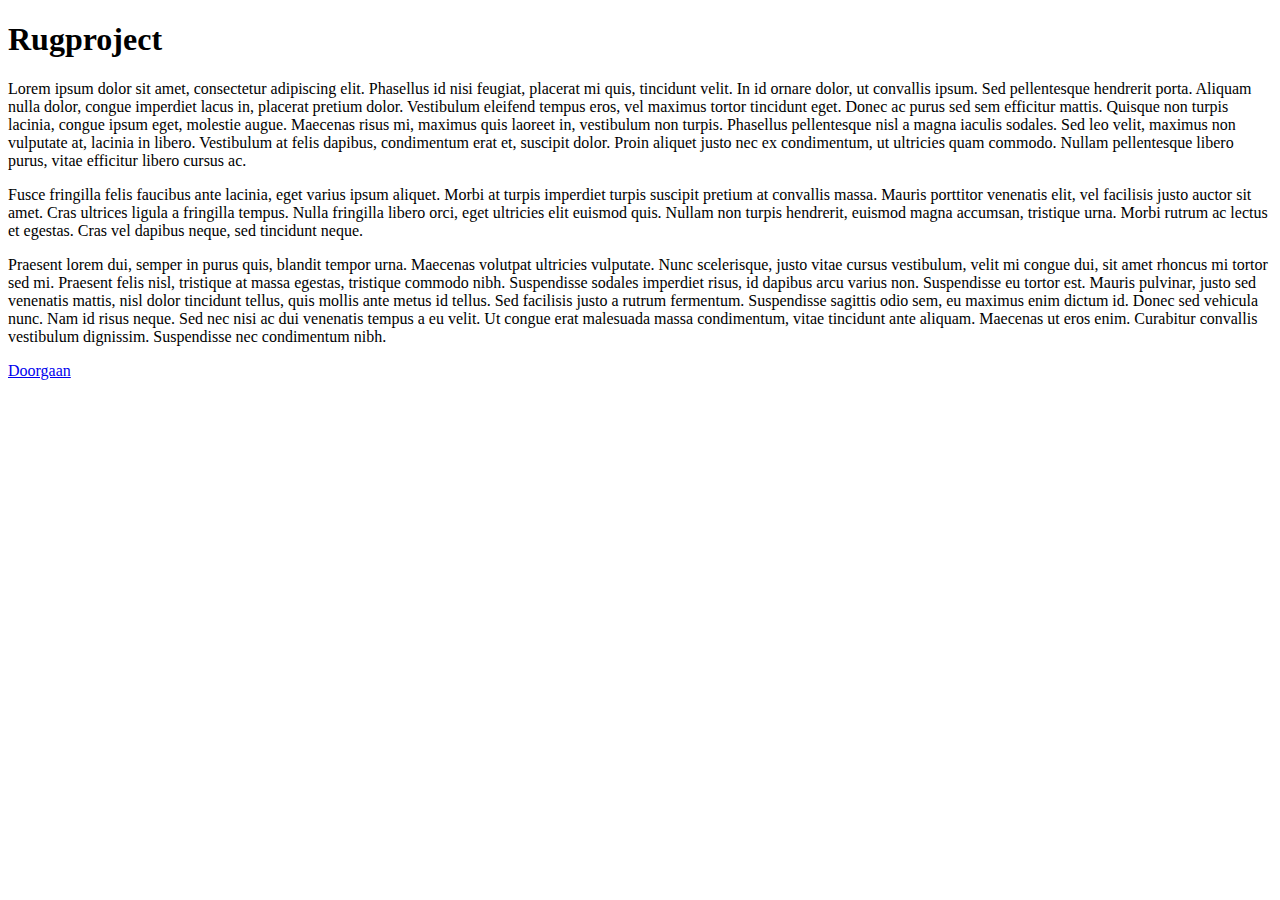
<file: index.html>
<!doctype html>
<html lang="en">
  <head>
    <!-- Required meta tags -->
    <meta charset="utf-8">
    <meta name="viewport" content="width=device-width, initial-scale=1">
    <script src="main.js"></script>
    <!-- Bootstrap CSS -->
    <link href="https://cdn.jsdelivr.net/npm/bootstrap@5.0.2/dist/css/bootstrap.min.css" rel="stylesheet" integrity="sha384-EVSTQN3/azprG1Anm3QDgpJLIm9Nao0Yz1ztcQTwFspd3yD65VohhpuuCOmLASjC" crossorigin="anonymous">

    <title>RugProject</title>
  </head>
  <body>
    <div class="container">
      <h1 class="pb-2 mt-4 mb-2 border-bottom">Rugproject</h1>
      <p>Lorem ipsum dolor sit amet, consectetur adipiscing elit. Phasellus id nisi feugiat, placerat mi quis, tincidunt velit. In id ornare dolor, ut convallis ipsum. Sed pellentesque hendrerit porta. Aliquam nulla dolor, congue imperdiet lacus in, placerat pretium dolor. Vestibulum eleifend tempus eros, vel maximus tortor tincidunt eget. Donec ac purus sed sem efficitur mattis. Quisque non turpis lacinia, congue ipsum eget, molestie augue. Maecenas risus mi, maximus quis laoreet in, vestibulum non turpis. Phasellus pellentesque nisl a magna iaculis sodales. Sed leo velit, maximus non vulputate at, lacinia in libero. Vestibulum at felis dapibus, condimentum erat et, suscipit dolor. Proin aliquet justo nec ex condimentum, ut ultricies quam commodo. Nullam pellentesque libero purus, vitae efficitur libero cursus ac.</p>

      <p>Fusce fringilla felis faucibus ante lacinia, eget varius ipsum aliquet. Morbi at turpis imperdiet turpis suscipit pretium at convallis massa. Mauris porttitor venenatis elit, vel facilisis justo auctor sit amet. Cras ultrices ligula a fringilla tempus. Nulla fringilla libero orci, eget ultricies elit euismod quis. Nullam non turpis hendrerit, euismod magna accumsan, tristique urna. Morbi rutrum ac lectus et egestas. Cras vel dapibus neque, sed tincidunt neque.</p>

      <p>Praesent lorem dui, semper in purus quis, blandit tempor urna. Maecenas volutpat ultricies vulputate. Nunc scelerisque, justo vitae cursus vestibulum, velit mi congue dui, sit amet rhoncus mi tortor sed mi. Praesent felis nisl, tristique at massa egestas, tristique commodo nibh. Suspendisse sodales imperdiet risus, id dapibus arcu varius non. Suspendisse eu tortor est. Mauris pulvinar, justo sed venenatis mattis, nisl dolor tincidunt tellus, quis mollis ante metus id tellus. Sed facilisis justo a rutrum fermentum. Suspendisse sagittis odio sem, eu maximus enim dictum id. Donec sed vehicula nunc. Nam id risus neque. Sed nec nisi ac dui venenatis tempus a eu velit. Ut congue erat malesuada massa condimentum, vitae tincidunt ante aliquam. Maecenas ut eros enim. Curabitur convallis vestibulum dignissim. Suspendisse nec condimentum nibh.</p>

      <a href="init.html" class="btn btn-primary">Doorgaan</a>
    </div>
    <script src="https://cdn.jsdelivr.net/npm/bootstrap@5.0.2/dist/js/bootstrap.bundle.min.js" integrity="sha384-MrcW6ZMFYlzcLA8Nl+NtUVF0sA7MsXsP1UyJoMp4YLEuNSfAP+JcXn/tWtIaxVXM" crossorigin="anonymous"></script>
  </body>
</html>
</file>
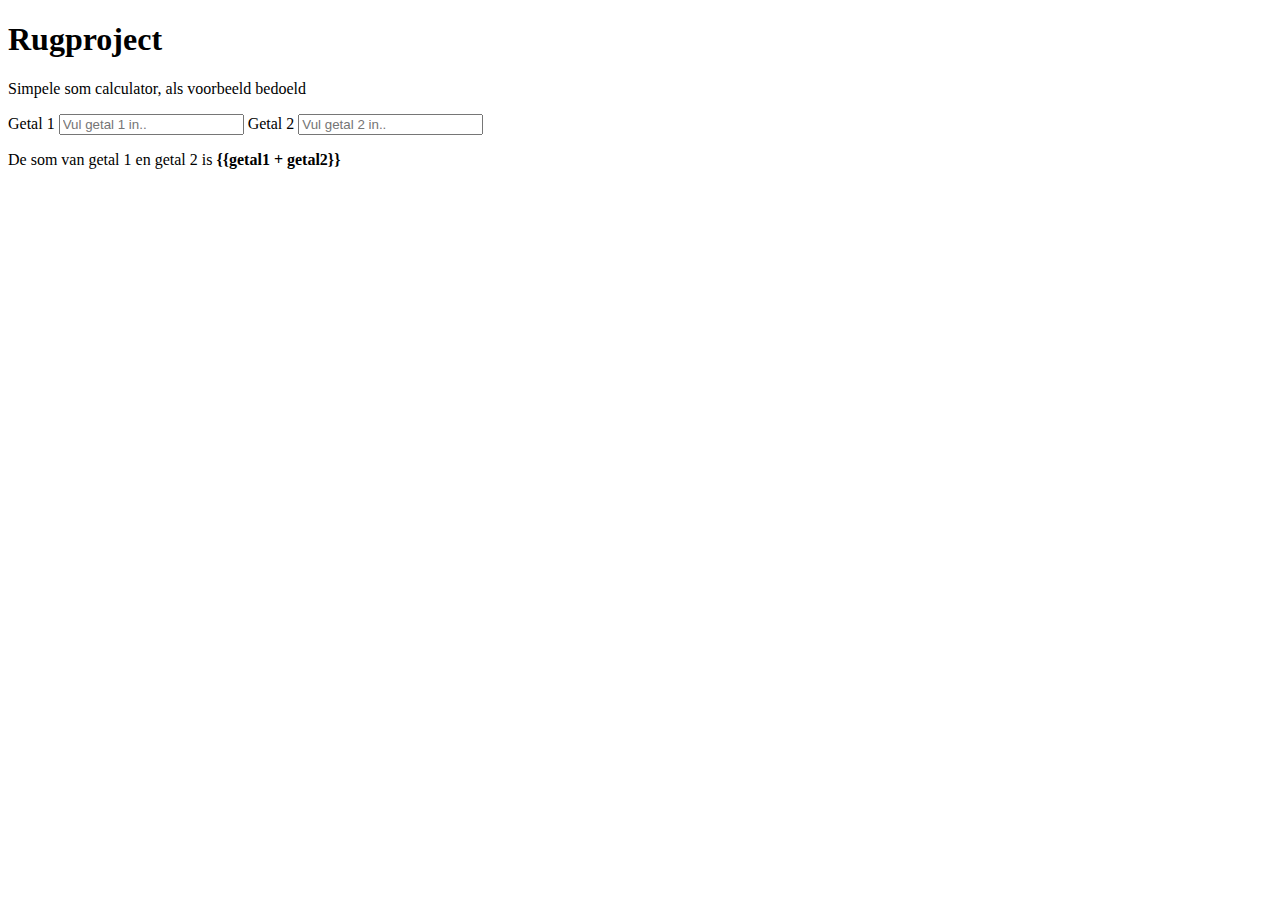
<file: init.html>
<!doctype html>
<html lang="en">
  <head>
    <!-- Required meta tags -->
    <meta charset="utf-8">
    <meta name="viewport" content="width=device-width, initial-scale=1">
    <script src="main.js"></script>
    <!-- Bootstrap CSS -->
    <link href="https://cdn.jsdelivr.net/npm/bootstrap@5.0.2/dist/css/bootstrap.min.css" rel="stylesheet" integrity="sha384-EVSTQN3/azprG1Anm3QDgpJLIm9Nao0Yz1ztcQTwFspd3yD65VohhpuuCOmLASjC" crossorigin="anonymous">
    <script src="https://code.angularjs.org/1.6.9/angular.js"></script>
    <title>RugProject</title>
  </head>
  <body>
    <div class="container">

      <h1 class="pb-2 mt-4 mb-2 border-bottom">Rugproject</h1>

      <p class="lead">Simpele som calculator, als voorbeeld bedoeld</p>

      <div class="form-group" ng-app="">
        <label>Getal 1</label>
        <input type="number" class="form-control" id="num1" placeholder="Vul getal 1 in.." ng-model="getal1">

        <label>Getal 2</label>
        <input type="number" class="form-control" id="num2" placeholder="Vul getal 2 in.." ng-model="getal2">

        <br>

        <p>De som van getal 1 en getal 2 is <b>{{getal1 + getal2}}</b></p>
      </div>

    </div>
    <script src="https://cdn.jsdelivr.net/npm/bootstrap@5.0.2/dist/js/bootstrap.bundle.min.js" integrity="sha384-MrcW6ZMFYlzcLA8Nl+NtUVF0sA7MsXsP1UyJoMp4YLEuNSfAP+JcXn/tWtIaxVXM" crossorigin="anonymous"></script>
  </body>
</html>
</file>
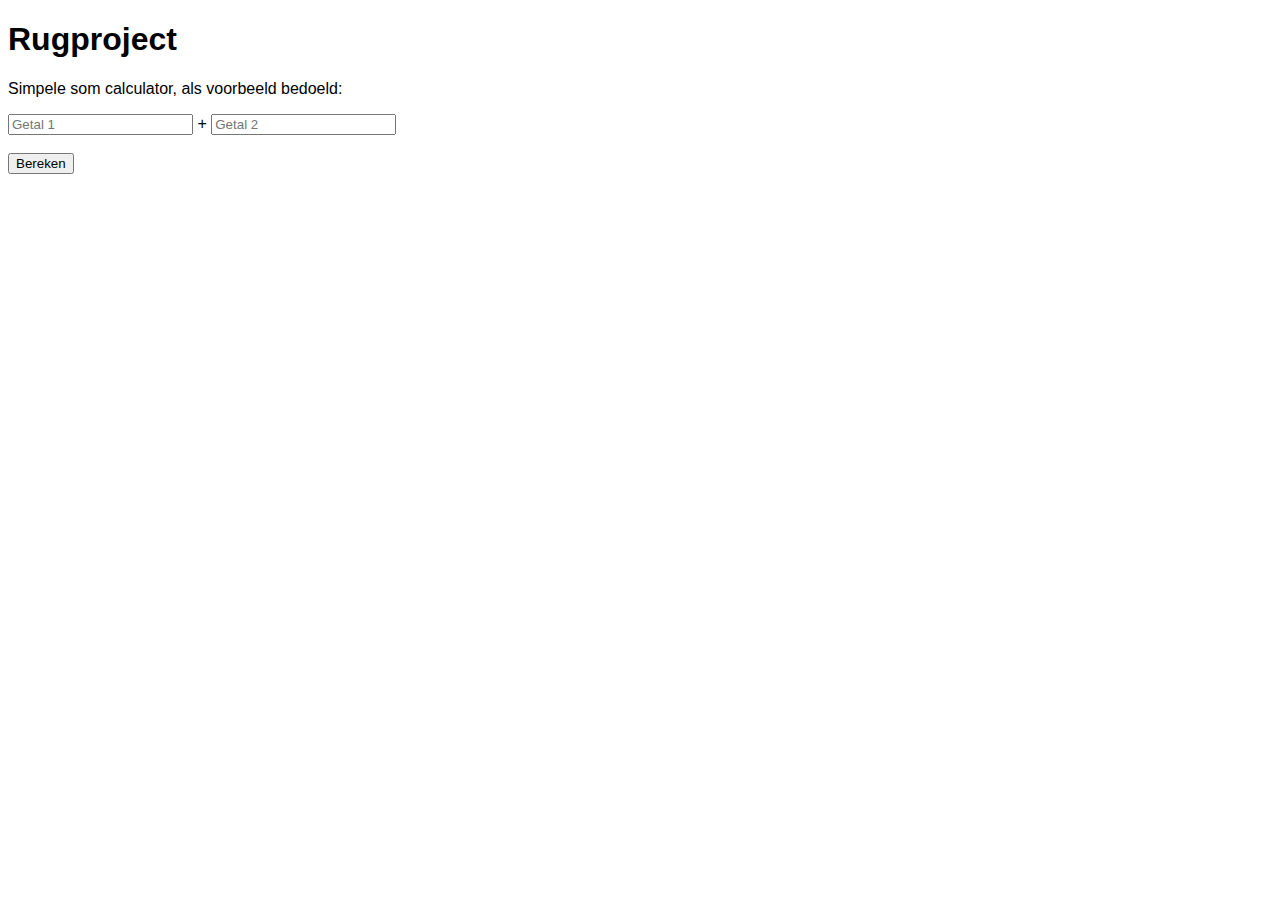
<file: main.html>
<!DOCTYPE html>
<html lang="en" dir="ltr">
  <head>
    <meta charset="utf-8">
    <title>Rugproject</title>
    <script src="main.js"></script>
    <link rel="stylesheet" type="text/css" href="main.css"/>
  </head>
  <body>
    <h1>Rugproject</h1>
    <p>Simpele som calculator, als voorbeeld bedoeld:</p>
    <input type="number" placeholder="Getal 1" id="num1"> + <input type="number" placeholder="Getal 2" id="num2">
    <br><br>
    <button id="calc" onclick="sumcalc()">Bereken</button>
    <br>
    <span id="answer"></span>
  </body>
</html>
</file>
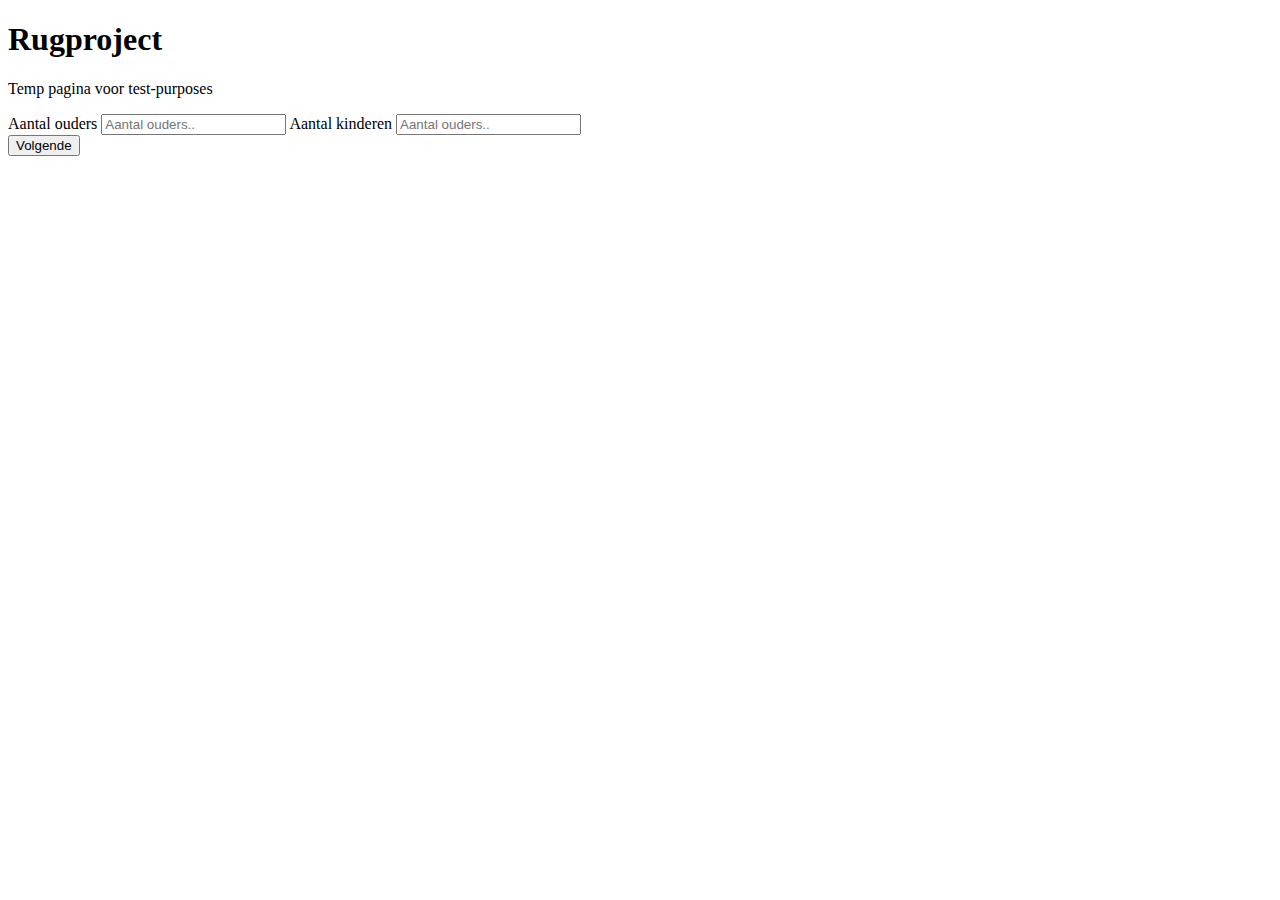
<file: temp.html>
<!doctype html>
<html lang="en">
  <head>
    <!-- Required meta tags -->
    <meta charset="utf-8">
    <meta name="viewport" content="width=device-width, initial-scale=1">
    <script src="main.js"></script>
    <!-- Bootstrap CSS -->
    <link href="https://cdn.jsdelivr.net/npm/bootstrap@5.0.2/dist/css/bootstrap.min.css" rel="stylesheet" integrity="sha384-EVSTQN3/azprG1Anm3QDgpJLIm9Nao0Yz1ztcQTwFspd3yD65VohhpuuCOmLASjC" crossorigin="anonymous">

    <title>RugProject</title>
  </head>
  <body>
    <div class="container">

      <h1 class="pb-2 mt-4 mb-2 border-bottom">Rugproject</h1>

      <p class="lead">Temp pagina voor test-purposes</p>

      <div class="form-group" id="step1">
        <label>Aantal ouders</label>
        <input type="number" class="form-control" id="numouders" placeholder="Aantal ouders..">

        <label>Aantal kinderen</label>
        <input type="number" class="form-control" id="numkind" placeholder="Aantal ouders..">

        <br>

        <button class="btn btn-primary" onclick="addFields()">Volgende</button>
      </div>

      <br>

      <div class="row">
        <div class="col" id="step2ouder"></div>
        <div class="col" id="step2kind"></div>
      </div>
      <div id="btndoor"></div>


    </div>
    <script src="https://cdn.jsdelivr.net/npm/bootstrap@5.0.2/dist/js/bootstrap.bundle.min.js" integrity="sha384-MrcW6ZMFYlzcLA8Nl+NtUVF0sA7MsXsP1UyJoMp4YLEuNSfAP+JcXn/tWtIaxVXM" crossorigin="anonymous"></script>
  </body>
</html>
</file>
<file: main.css>
body {
  font-family: 'Trebuchet MS', sans-serif;
  margin-top: 10px;
}
</file>
